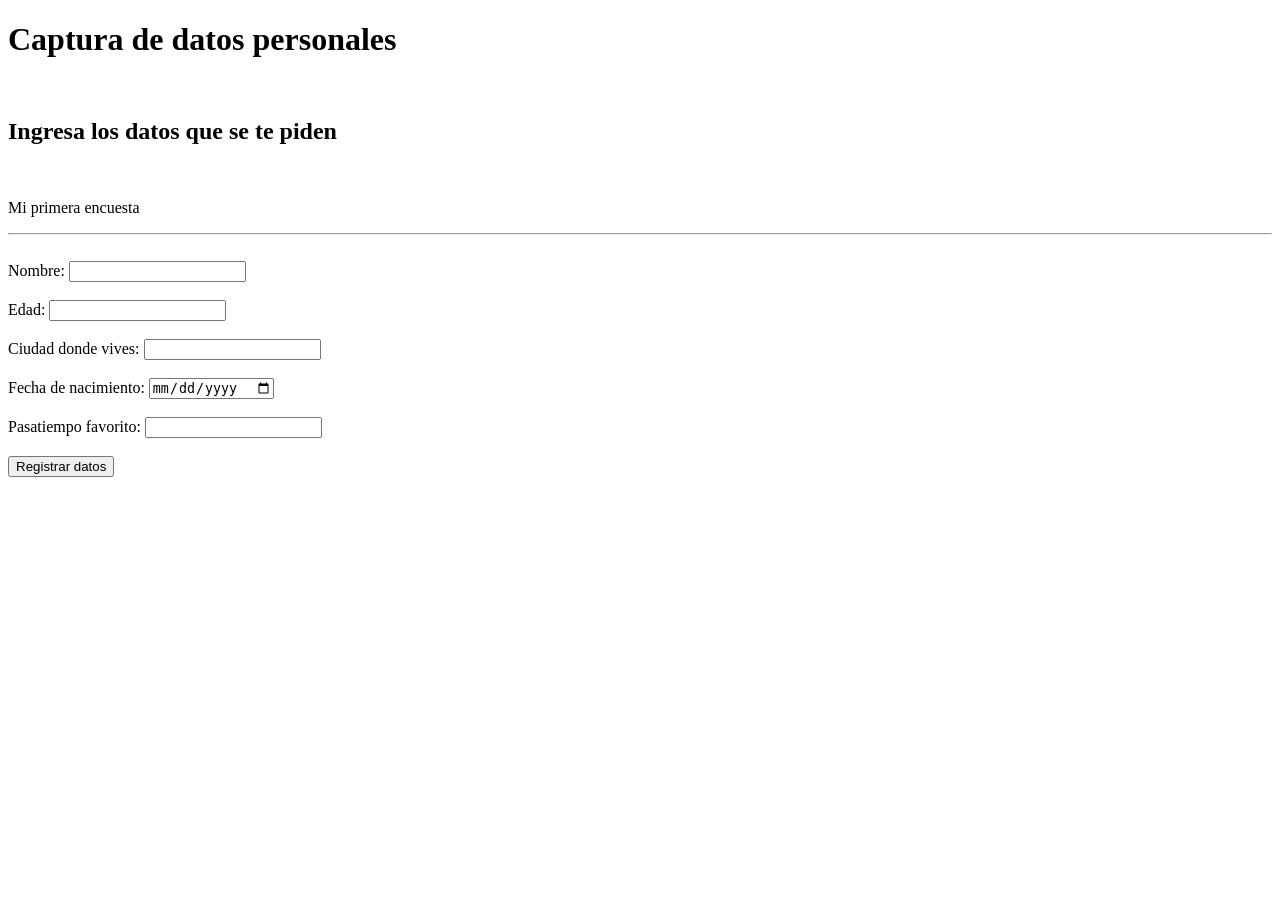
<file: Proyecto_A1/index.html>
<!DOCTYPE html>
<html lang="es">
<head>
    <meta charset="UTF-8">
    <meta name="viewport" content="width=device-width, initial-scale=1.0">
    <title>Captura de Datos</title>

    <link rel="stylesheet" href="style.css">
</head>

<body>

    <div class="dive">

        <h1>Captura de datos personales</h1>
        <br>

        <h2>Ingresa los datos que se te piden</h2>
        <br>

        <p>Mi primera encuesta</p>

        <hr>

        <br>

        <label for="nombre">Nombre:</label>
        <input type="text" id="nombre">

        <br><br>

        <label for="edad">Edad:</label>
        <input type="number" id="edad">

        <br><br>

        <label for="ciudad">Ciudad donde vives:</label>
        <input type="text" id="ciudad">

        <br><br>
        
        <label for="fecha_nacimiento">Fecha de nacimiento:</label>
        <input type="date" id="fecha_nacimiento">

        <br><br>

        <label for="pasatiempo">Pasatiempo favorito:</label>
        <input type="text" id="pasatiempo">

        <br><br>

        <a href="resultados.html">
            <button>Registrar datos</button>
        </a>

    </div>

</body>
</html>
</file>
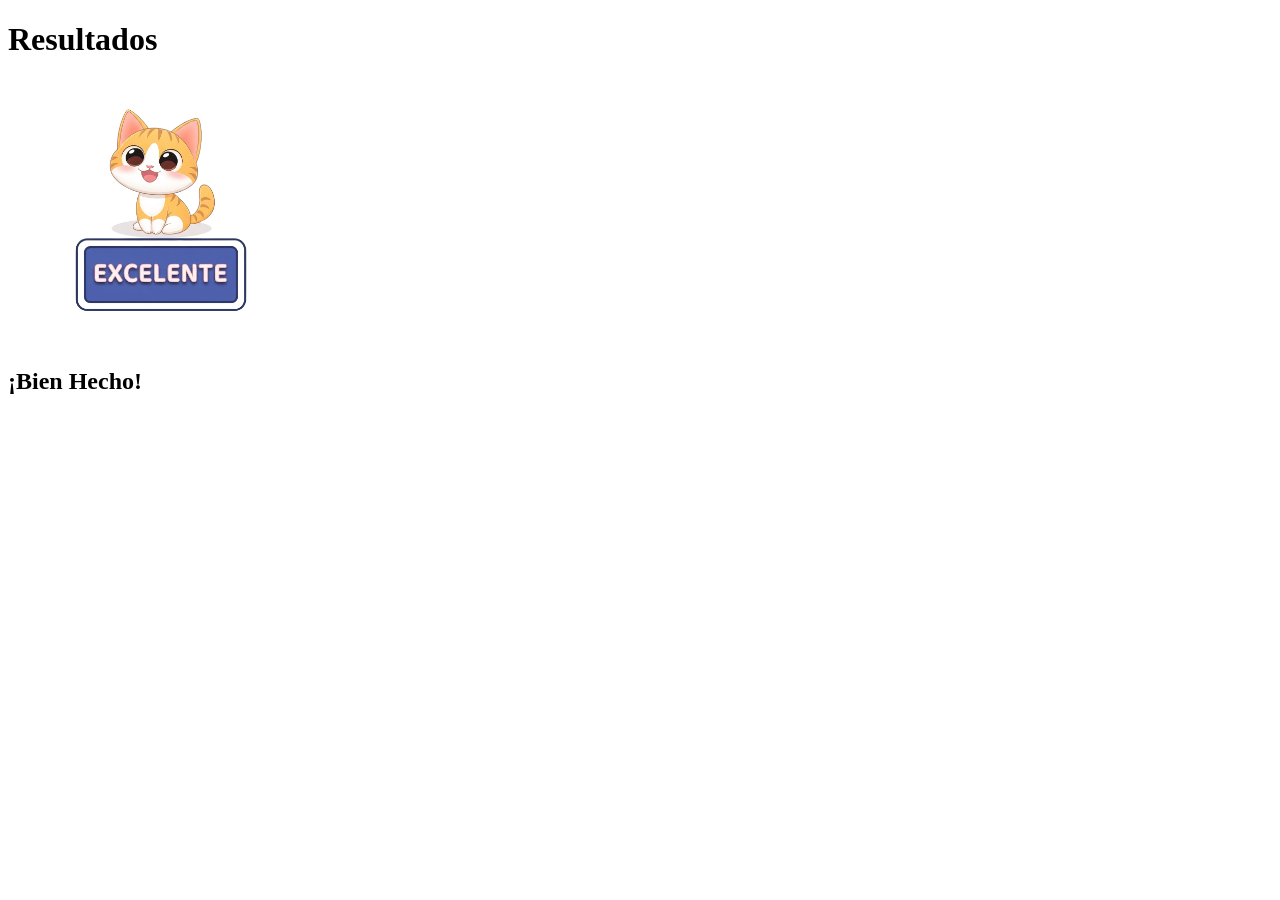
<file: Proyecto_A1/resultados.html>
<!DOCTYPE html>
<html lang="es">
<head>
    <meta charset="UTF-8">
    <meta name="viewport" content="width=device-width, initial-scale=1.0">
    <title>¡Resultados de datos!</title>

    <link rel="stylesheet" href="style.css">
</head>

<body>

    <div class="dive2">

        <h1>Resultados</h1>

        <br>

        <img src="imagen.png" alt="Imagen de resultados" width="300">

        <br><br>

        <h2>¡Bien Hecho!</h2>

    </div>

</body>
</html>
</file>
<file: Proyecto_A1/style.css>
input[type="submit"] {
    background-color: #59c4eb;
    border-radius: 8px;
    display: inline-block;
    cursor: pointer;
    color: black;
    font-family: Arial;
    font-size: 20px;
    padding: 13px 32px;
}
</file>
